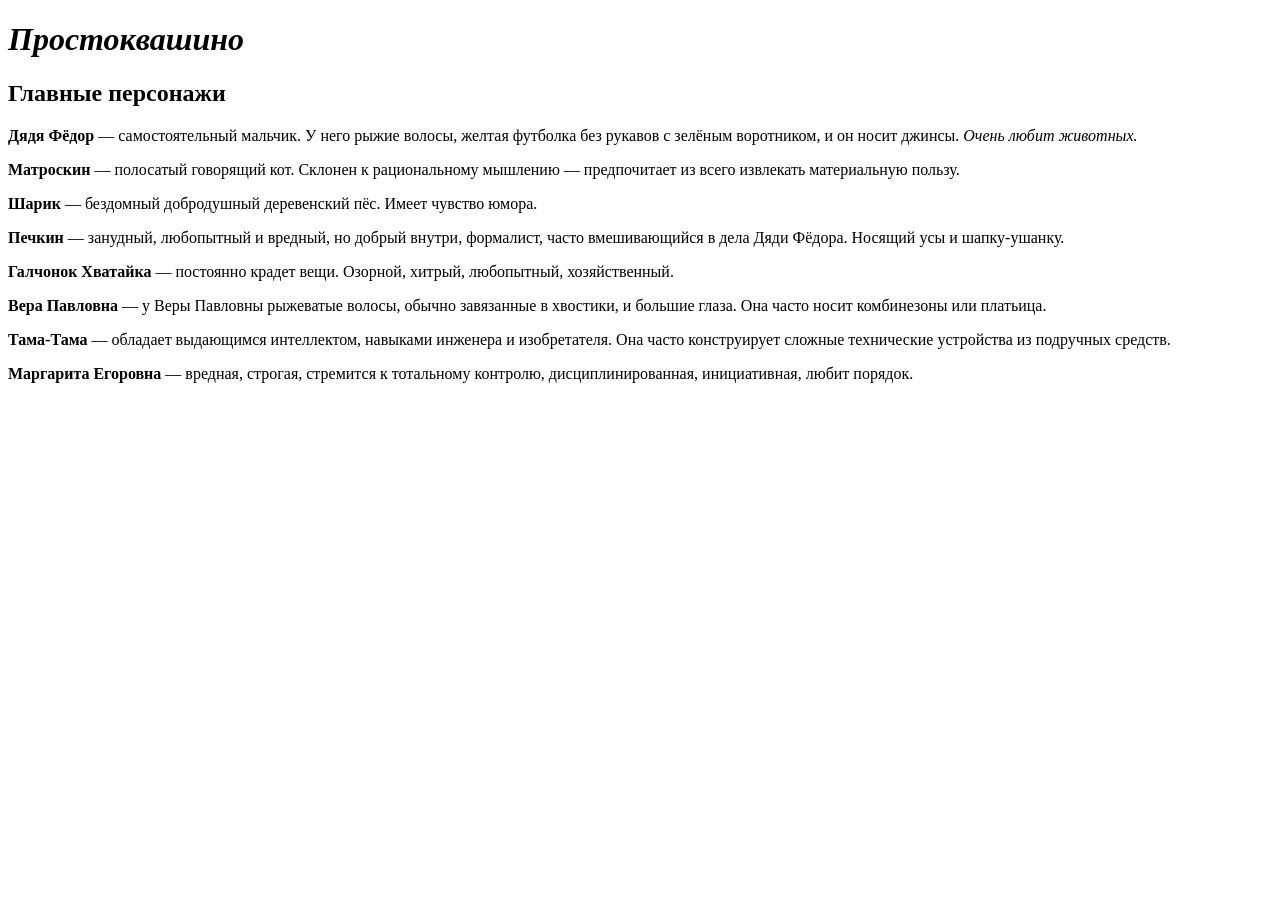
<file: просто.html>
<!DOCTYPE html>
<html>
<head>
<meta charset="UTF-8">
<title></title>
</head>
<body>
 <i> <strong> <h1>Простоквашино</h1> </strong> </i>
  <h2>Главные персонажи</h2>
 <p>
  <b>Дядя Фёдор</b> — самостоятельный мальчик. У него рыжие волосы,
желтая футболка без рукавов с зелёным воротником, и он носит
  джинсы. <i>Очень любит животных.</i>
  </p>
  <p>
<b>Матроскин</b> — полосатый говорящий кот. Склонен к рациональному
мышлению — предпочитает из всего извлекать материальную
пользу.
  </p>
  <p>
<b>Шарик</b> — бездомный добродушный деревенский пёс. Имеет
чувство юмора.
</p>
  <p>
  <b>Печкин</b> — занудный, любопытный и вредный, но добрый внутри, формалист, часто вмешивающийся в дела Дяди Фёдора. Носящий усы и шапку-ушанку.
</p>
   <p>
 <b>Галчонок Хватайка</b> — постоянно крадет вещи. Озорной, хитрый, любопытный, хозяйственный.
     </p>
     <p>
 <b>Вера Павловна</b> — у Веры Павловны рыжеватые волосы, обычно завязанные в хвостики, и большие глаза. Она часто носит комбинезоны или платьица.
     </p>
   <p>
<b>Тама-Тама</b> — обладает выдающимся интеллектом, навыками инженера и изобретателя. Она часто конструирует сложные технические устройства из подручных средств.
     </p>
   <p>
<b>Маргарита Егоровна</b> — вредная, строгая, стремится к тотальному контролю, дисциплинированная, инициативная, любит порядок.
  </p>
  </body>
  </html>
</file>
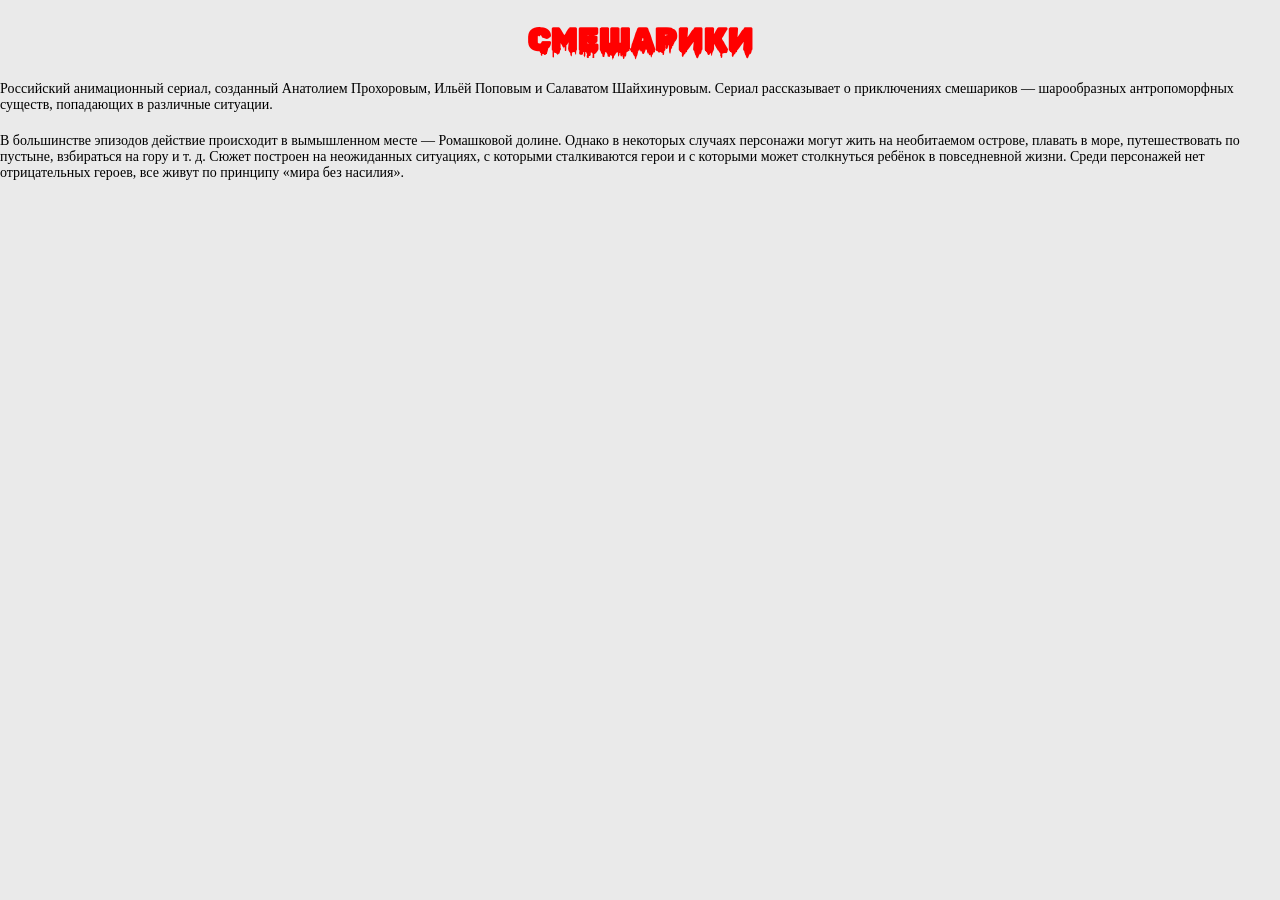
<file: смер.html>
<!DOCTYPE html>
<html>
 <head>
 <meta charset="UTF-8">
 <title>СМЕШАРИКИ</title>
 <link rel="stylesheet" href="style.css">
 </head>
 <body>
 <h1>СМЕШАРИКИ</h1>
 <p>Российский анимационный сериал, созданный Анатолием Прохоровым,
Ильёй Поповым и Салаватом Шайхинуровым. Сериал рассказывает о
приключениях смешариков — шарообразных антропоморфных существ,
попадающих в различные ситуации.</p>
 <p>
 В большинстве эпизодов действие происходит в вымышленном месте —
Ромашковой долине. Однако в некоторых случаях персонажи могут жить на
необитаемом острове, плавать в море, путешествовать по пустыне, взбираться
на гору и т. д. Сюжет построен на неожиданных ситуациях, с которыми
сталкиваются герои и с которыми может столкнуться ребёнок в повседневной
жизни. Среди персонажей нет отрицательных героев, все живут по принципу
«мира без насилия».
</body>
</html>
</file>
<file: style.css>
@import url('https://fonts.googleapis.com/css2?family=Tektur:wght@400..900&display=swap');
@import url('https://fonts.googleapis.com/css2?family=Rubik+Wet+Paint&display=swap');
li{
        display: flex;  
  justify-content: center;
}
.p{
        display: flex;  
  justify-content: center;
}
ol{
display: flex;         
  justify-content: center; 
  flex-direction: row;
   gap: 50px;
 
}
a{
     text-decoration: none;
     font-weight: bold;
}
.лог{
    width: 100px;
}
.card{
  display: flex;   
  flex-direction: row;  
  gap: 20px;          
  flex-wrap: wrap;     
  justify-content: center; 
max-width: 1200px;
}
.menu-container{
     display: flex;
  gap: 20px;
  justify-content: center;
  font-family: sans-serif;
}
.food-item:hover {  
  display: flex;   /*карточка при наведении*/
  flex-direction: column; 
  width: 350px;
  text-align: left; 
margin: 0px;
padding:4px;  
box-shadow: 10px 10px 20px 0px;
border-radius: 25px;
border: 5px solid rgb(255, 0, 0);
 transition: 0.3s;
}
.image-box {
  border: 4px solid red;
  border-radius: 20px;
  padding: 10px;
  margin-bottom: 15px;
  
}
.image-box img {
  width: 100%;
  height: auto;
}
h3 {      
  margin: 0 0 10px 0;  /*название в карточке*/    
  font-size: 18px;
  font-weight: bold;
  display: flex;
  justify-content: center;
  
}
p { 
  margin: 0;     /*текст в карточке*/
  font-size: 14px;
   margin-bottom: 20px;
}
.price .buy {
 flex: 1;      /*кнопка купить и цена*/
  height: 45px;
  display: flex;
  align-items: center;
  justify-content: center;
  border-radius: 8px; 
  font-size: 18px;
  font-weight: bold;
}
.price{
     background-color: #000000; /*цена*/
  color: #ffffff;
   margin-top: auto;
   display: flex;
   justify-content: center;
   margin-bottom: 5px;
   border: 20px;
   border-radius: 7px;
   width: 125px;
   font-weight: bold;
    box-shadow: 5px 5px 10px 0px
}
.buy:hover{
      background-color: #ffaa00;     /*кнопка купить при наведении*/
  color: rgb(0, 0, 0);
  border: none;
  cursor: pointer;
   border: 20px;
   border-radius: 7px;
   font-weight: bold;
    box-shadow: 5px 5px 10px 0px
}
.buy{ 
        background-color: #ff6600;    /*кнопка купить*/
  color: rgb(0, 0, 0);
  border: none;
  cursor: pointer;
   border: 20px;
   border-radius: 7px;
   font-weight: bold;
    box-shadow: 5px 5px 10px 0px
}
.food-item {     
  display: flex;       /*карточка*/
  flex-direction: column; 
  width: 350px;
  background-color: rgb(255, 255, 255);
}
body {
    margin: 0;
    padding: 0;
    background-color: rgb(234, 234, 234);
}
h1{           
  display: flex;   /*Заголовок "Магазин"*/
  justify-content: center;
  font-family: 'Rubik Wet Paint', sans-serif;
  font-weight: 600;
  color: red;
}
.подвал{
 text-align: center;
  padding: 100px 0;
    font-family: 'Tektur', sans-serif;
  font-weight: 600;
}
.п{           
    text-align: center;   /*подвал*/
  padding: 450px 0;
  font-family: 'Tektur', sans-serif;
  font-weight: 600;
}
</file>
